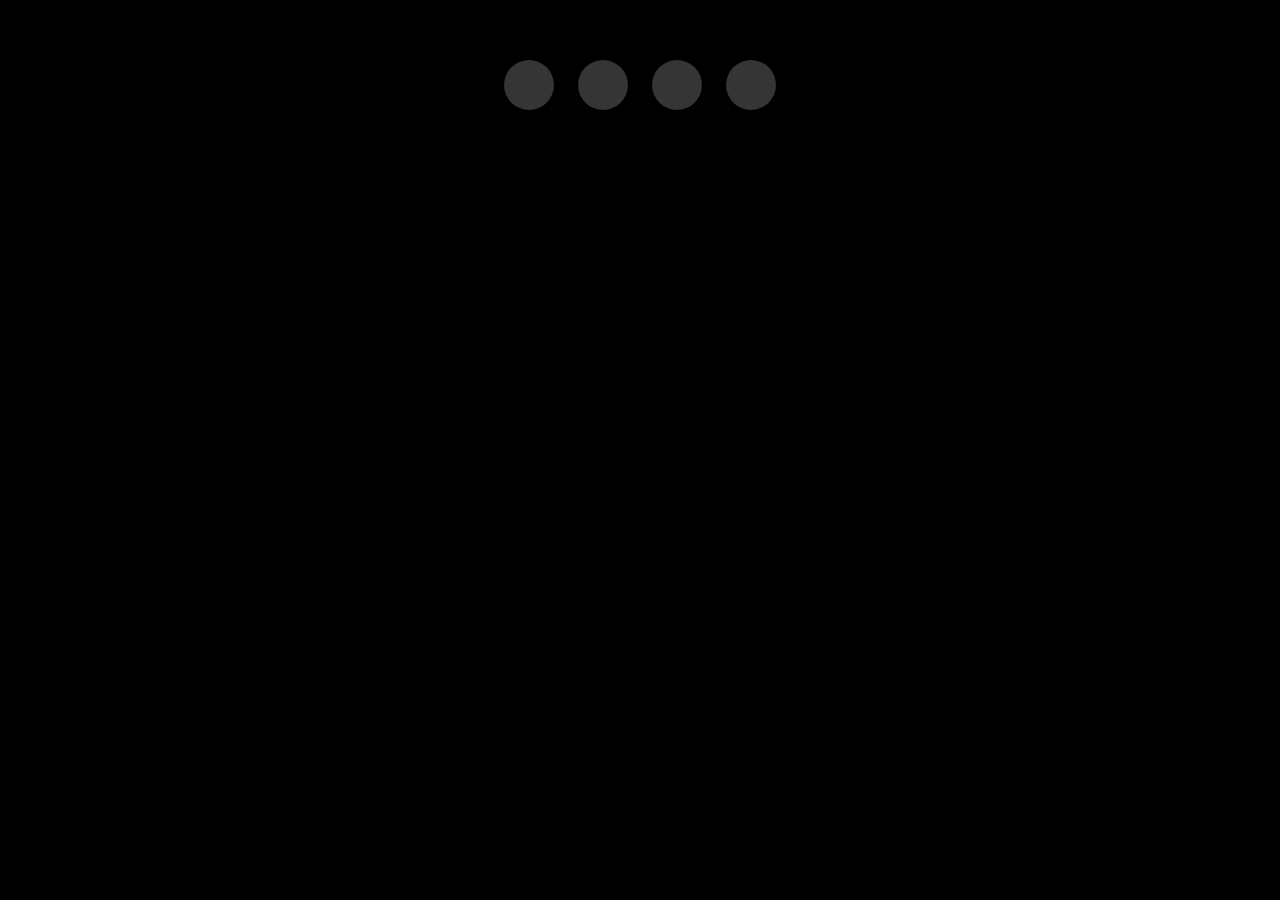
<file: frontend/index.html>
<!DOCTYPE html>
<html lang="en">
<head>
    <meta charset="UTF-8">
    <meta name="viewport" content="width=device-width, initial-scale=1.0">
    <title>Lamp Control</title>
    <style>
        .lamp {
            width: 50px;
            height: 50px;
            border-radius: 50%;
            background-color: rgb(53, 53, 53);
            display: inline-block;
            margin: 10px;
        }
        .on {
            background-color: yellow;
        }
    </style>
</head>
<body style="background-color: #000000;">
    <div class="container" style="text-align: center; margin-top: 50px;">
        <div class="lamp" id="lamp1"></div>
        <div class="lamp" id="lamp2"></div>
        <div class="lamp" id="lamp3"></div>
        <div class="lamp" id="lamp4"></div>
    </div>
    <script>
        async function updateLamps() {
            const lampsResponse = await fetch('http://127.0.0.1:8000/lamps');
            const lampsData = await lampsResponse.json();

            lampsData.forEach(lamp => {
                const lampElement = document.getElementById(lamp.name);
                if (lamp.status === "on") {
                    lampElement.classList.add('on');
                } else {
                    lampElement.classList.remove('on');
                }
            });
        }

        setInterval(updateLamps, 600);
    </script>
</body>
</html>
</file>
